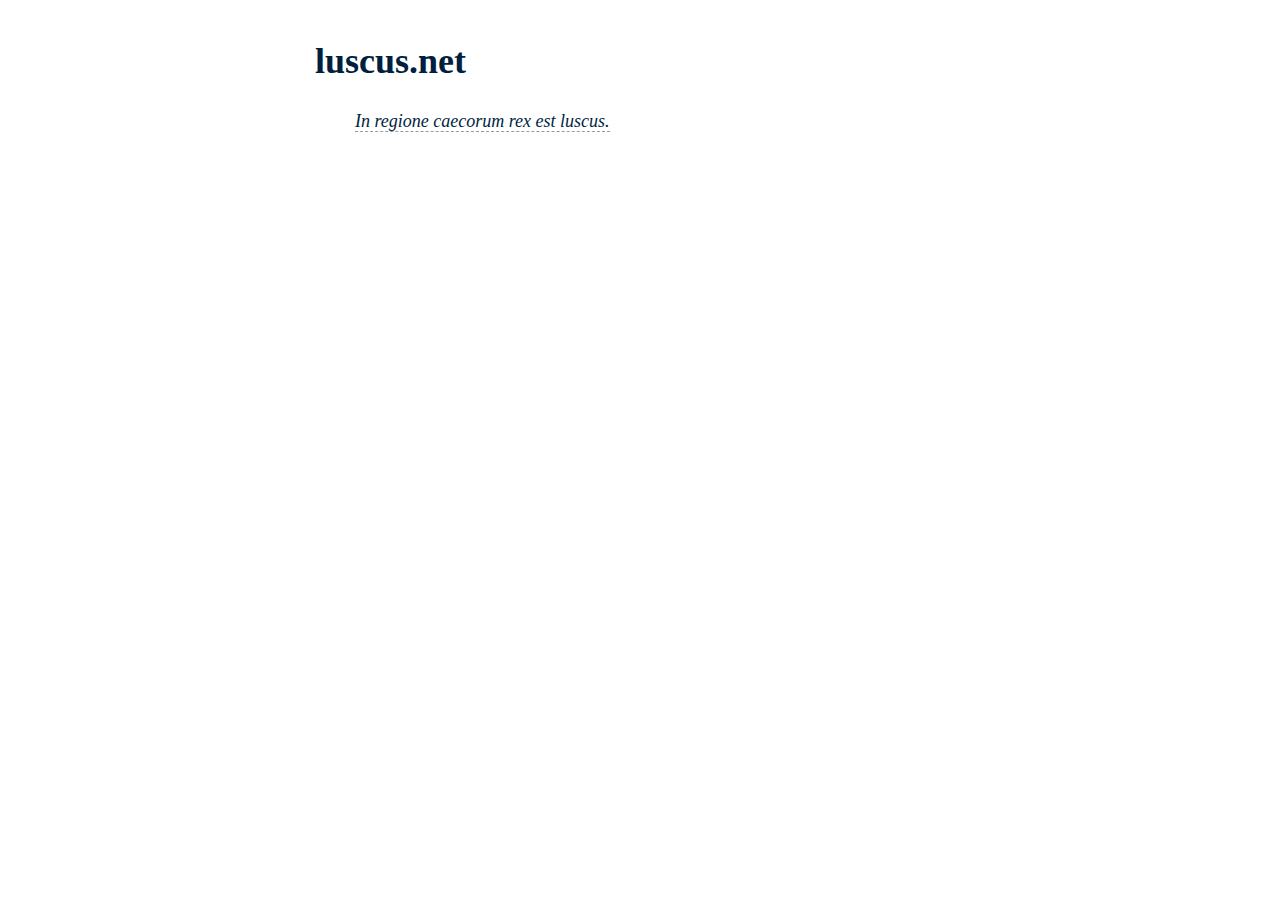
<file: index.html>
<!DOCTYPE html>
<link rel="stylesheet" href="https://s3-us-west-2.amazonaws.com/colors-css/2.2.0/colors.min.css">
<link rel="stylesheet" href="main.css">
<title>luscus.net</title>
<h1>luscus.net</h1>
<blockquote>
  <a href="rex-est-luscus" class="internal" title="(&quot;In the domain of the blind, the one-eyed man is king.&quot;)">In regione caecorum rex est luscus.</a>
</blockquote>
</file>
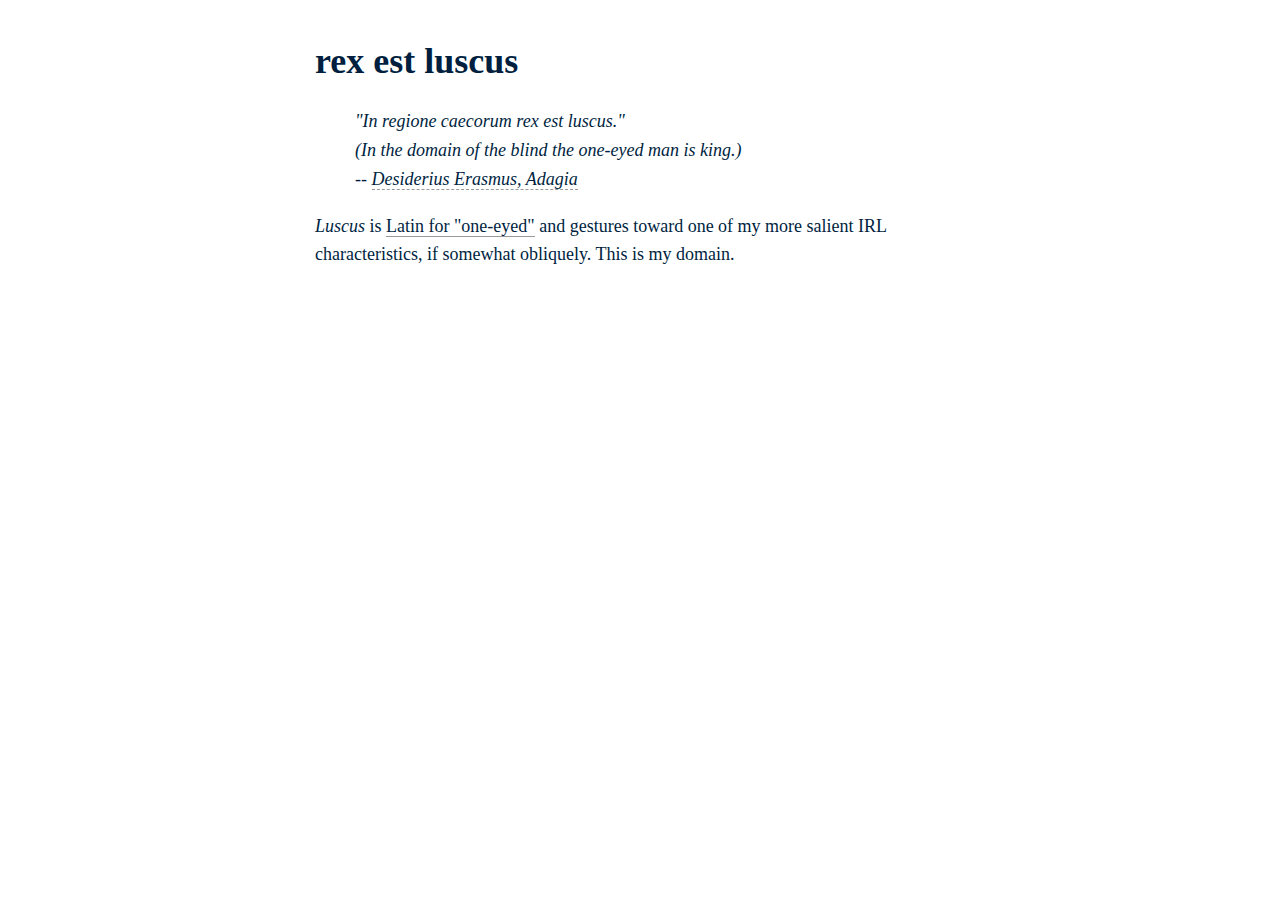
<file: rex-est-luscus/index.html>
<!DOCTYPE html>
<link rel="stylesheet" href="https://s3-us-west-2.amazonaws.com/colors-css/2.2.0/colors.min.css">
<link rel="stylesheet" href="../main.css">
<title>rex est luscus</title>
<h1>rex est luscus</h1>
<blockquote>
  <p>"In regione caecorum rex est luscus."<br>
    (In the domain of the blind the one-eyed man is king.)<br>
    <citation>-- <a href="context" class="internal">Desiderius Erasmus, Adagia</a>
</blockquote>
  <p><em>Luscus</em> is <a href="http://www.perseus.tufts.edu/hopper/morph?l=luscus&la=la&can=luscus0#lexicon" class="external">Latin for "one-eyed"</a> and gestures toward one of my more salient IRL characteristics, if somewhat obliquely. This is my domain.
</file>
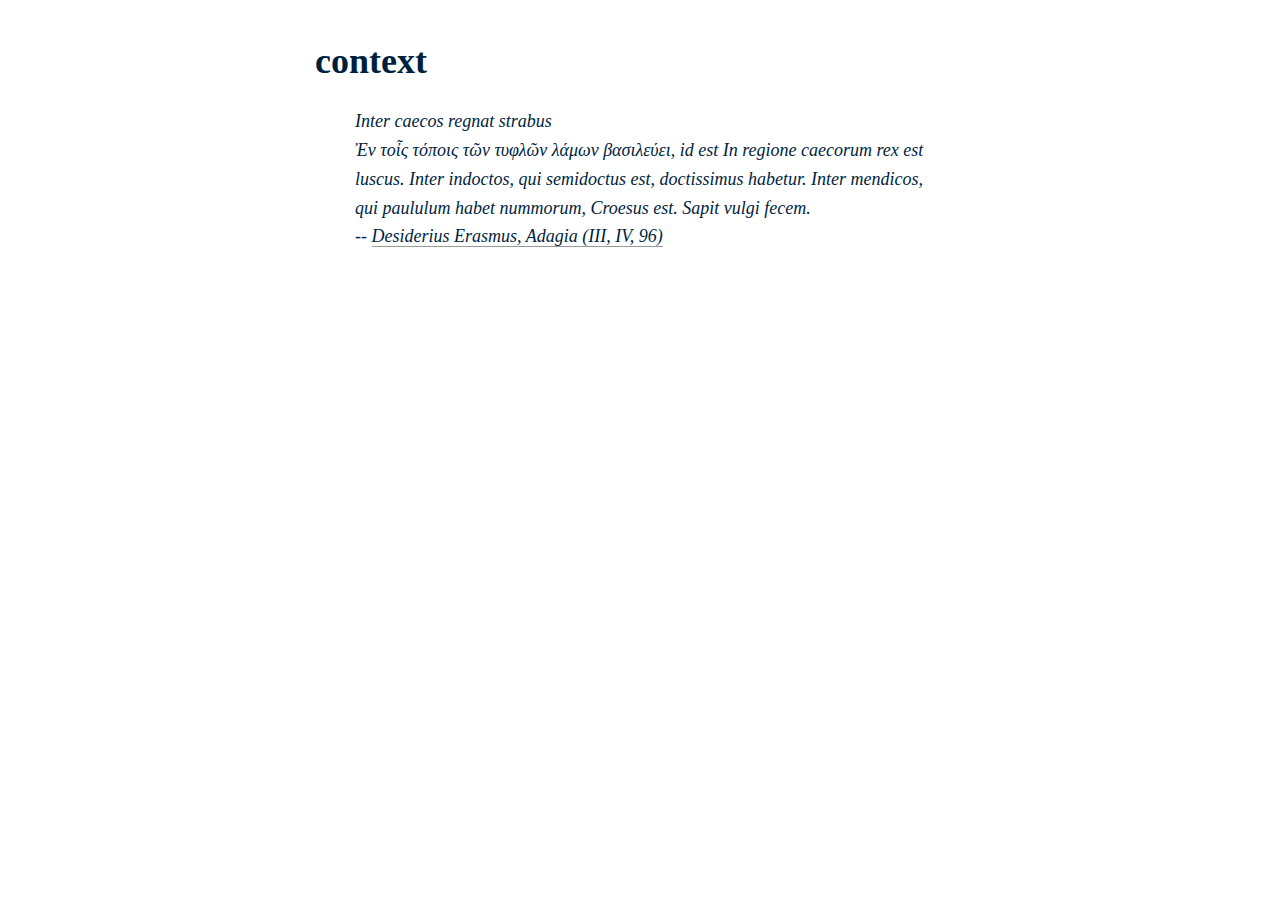
<file: rex-est-luscus/context.html>
<!DOCTYPE html>
<link rel="stylesheet" href="https://s3-us-west-2.amazonaws.com/colors-css/2.2.0/colors.min.css">
<link rel="stylesheet" href="../main.css">
<title>context</title>
<h1>context</h1>
<blockquote>
Inter caecos regnat strabus<br>
Ἐν τοἶς τόποις τῶν τυφλῶν λάμων βασιλεύει, id est In regione caecorum rex
est luscus. Inter indoctos, qui semidoctus est, doctissimus habetur. Inter mendicos,
qui paululum habet nummorum, Croesus est. Sapit vulgi fecem.<br>
  <citation>-- <a href="https://web.archive.org/web/20110929195425/http://sites.univ-lyon2.fr/lesmondeshumanistes/wp-content/uploads/2010/09/Adages-tome-3.pdf#page=232" class="external">Desiderius Erasmus, Adagia (III, IV, 96)</a></citation>
</blockquoet>
</file>
<file: main.css>
body{
      bg-color:111;
      color:#001f3f;
      margin:40px auto;
      max-width:650px;
      line-height:1.6;
      font-size:18px;
      padding:0 10px}
  h1,h2,h3{line-height:1.2}
  blockquote{font-style:italic}
  .internal{
      border-bottom: 1px dashed #999;
      text-decoration: none;
      color: inherit;
  }
  a.external{
      border-bottom: 1px solid #999;
      text-decoration: none;
      color: inherit;
  }
  citation{text-align: right;}
</file>
